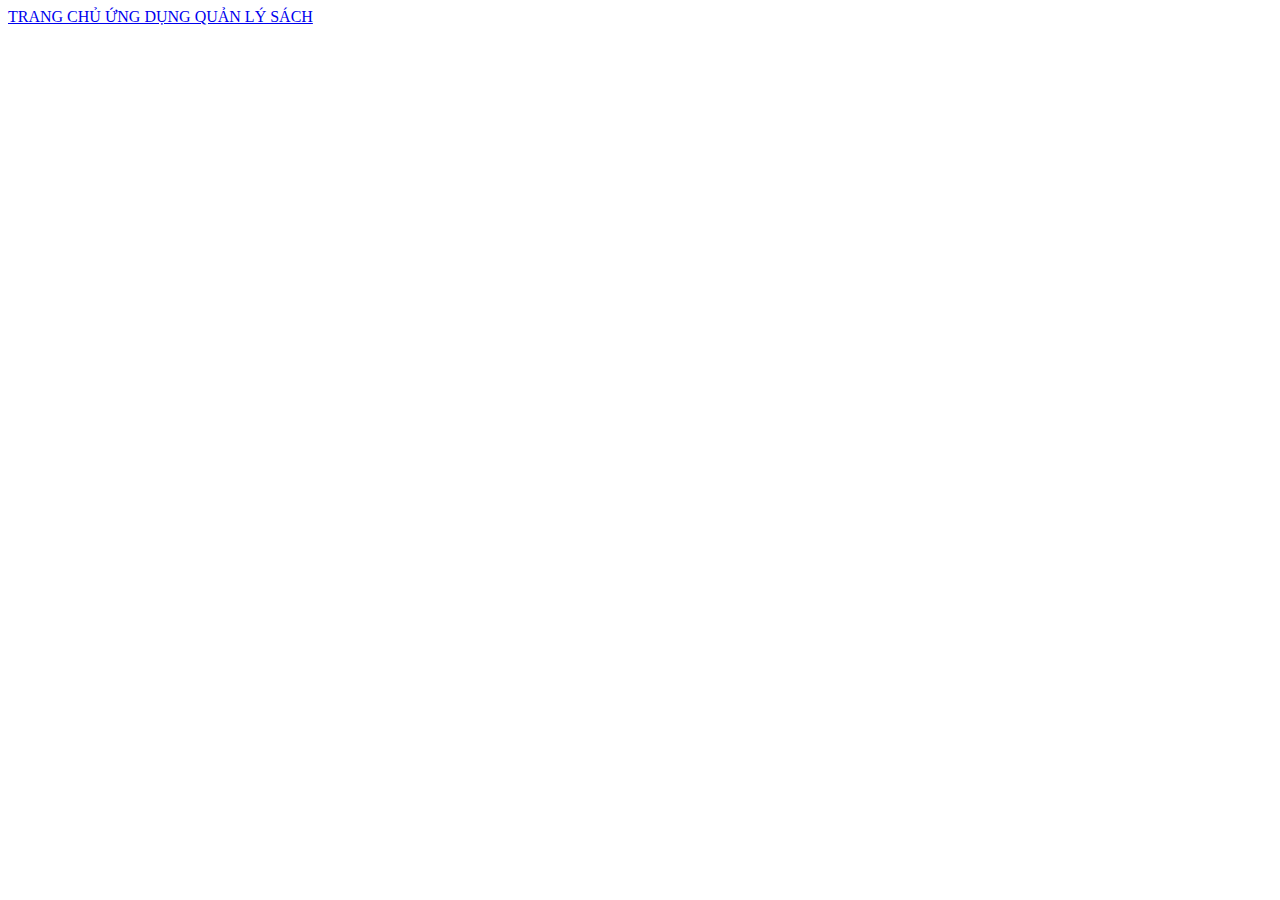
<file: src/main/resources/templates/home/index.html>
<!DOCTYPE html>
<html xmlns:th="http://www.thymeleaf.org" lang="en">
<head>
    <meta charset="UTF-8">
    <meta http-equiv="X-UA-Compatible" content="IE=edge">
    <meta name="viewport" content="width=device-width, initial-scale=1.0">
    <title>ỨNG DỤNG QUẢN LÝ SÁCH</title>
    <th:block th:replace="~{layout::link-css}"></th:block>
    <th:block th:replace="~{layout::custom-css}"></th:block>
</head>
<body>
<th:block th:replace="~{layout::header}"></th:block>
<div class="container">
    <nav class="navbar navbar-light bg-light">
        <div class="container-fluid">
            <a class="navbar-brand" href="#">TRANG CHỦ ỨNG DỤNG QUẢN LÝ SÁCH</a>
        </div>
    </nav>
</div>
<th:block th:replace="~{layout::footer}"></th:block>
</body>
</html>
</file>
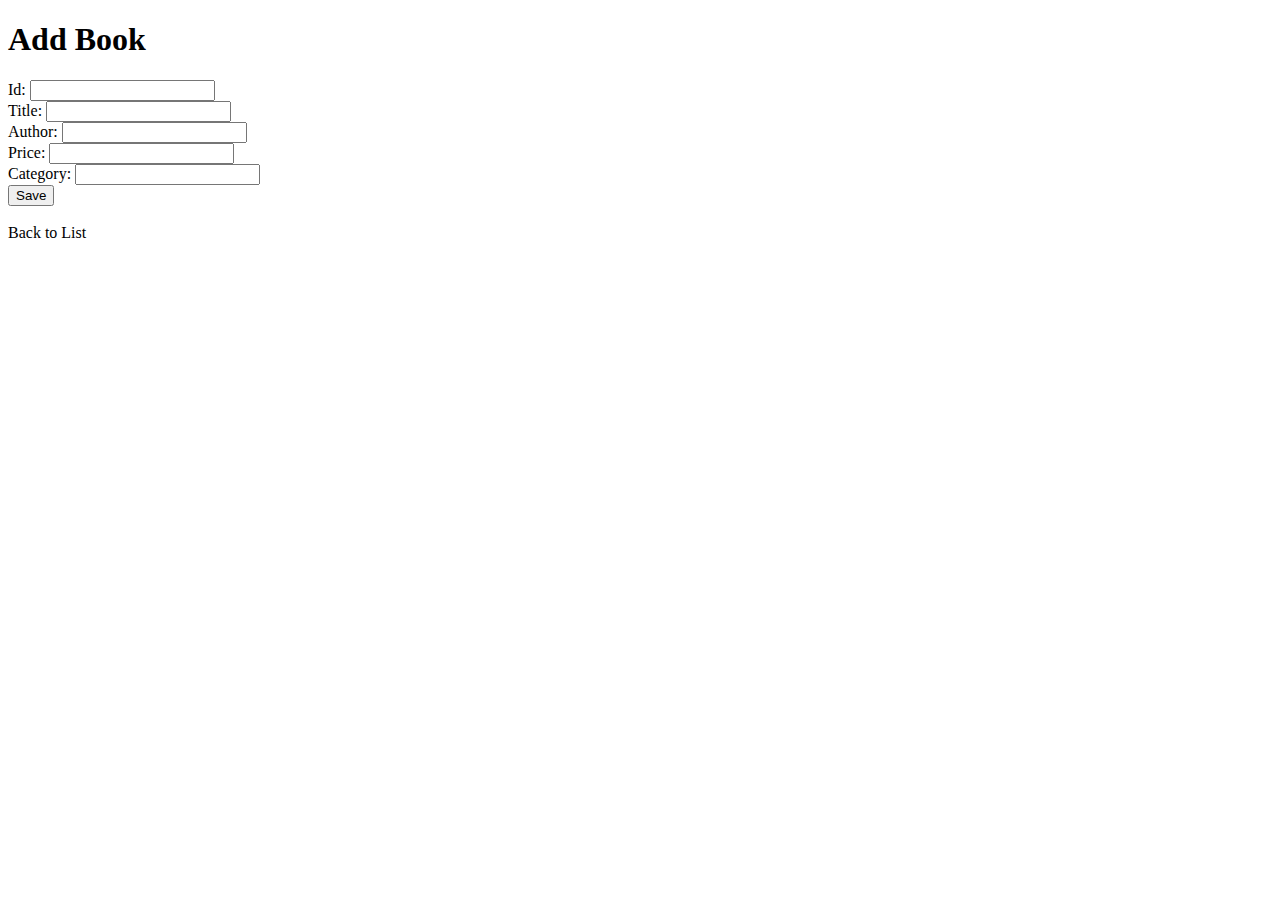
<file: src/main/resources/templates/book/add.html>
<!DOCTYPE html>
<html xmlns:th="http://www.thymeleaf.org" lang="en">
<head>
    <meta charset="UTF-8">
    <meta http-equiv="X-UA-Compatible" content="IE=edge">
    <meta name="viewport" content="width=device-width, initial-scale=1.0">
    <th:block th:replace="~{layout::link-css}"></th:block>
    <th:block th:replace="~{layout::custom-css}"></th:block>
    <title>Add Book</title>
</head>
<body>
<th:block th:replace="~{layout::header}"></th:block>
<div class="container">
    <h1>Add Book</h1>
    <div class="alert alert-danger" th:if="${error}" th:text="${error}"></div>
    <form th:action="@{/books/add}" th:object="${book}" method="post">
        <div class="col-6 mb-3">
            <label class="form-label" for="id">Id:</label>
            <input class="form-control" type="text" th:field="*{id}" id="id">
        </div>
        <div class="col-6 mb-3">
            <label class="form-label" for="title">Title:</label>
            <input class="form-control" type="text" th:field="*{title}" id="title">
        </div>
        <div class="col-6 mb-3">
            <label class="form-label" for="author">Author:</label>
            <input class="form-control" type="text" th:field="*{author}" id="author">
        </div>
        <div class="col-6 mb-3">
            <label class="form-label" for="price">Price:</label>
            <input class="form-control" type="text" th:field="*{price}" id="price">
        </div>
        <div class="col-6 mb-3">
            <label class="form-label" for="category">Category:</label>
            <input class="form-control" type="text" th:field="*{category}" id="category">
        </div>
        <input type="submit" class="btn btn-primary" value="Save">
    </form>
    <br>
    <a th:href="@{/books}">Back to List</a>
</div>
<th:block th:replace="~{layout::footer}"></th:block>
</body>
</html>
</file>
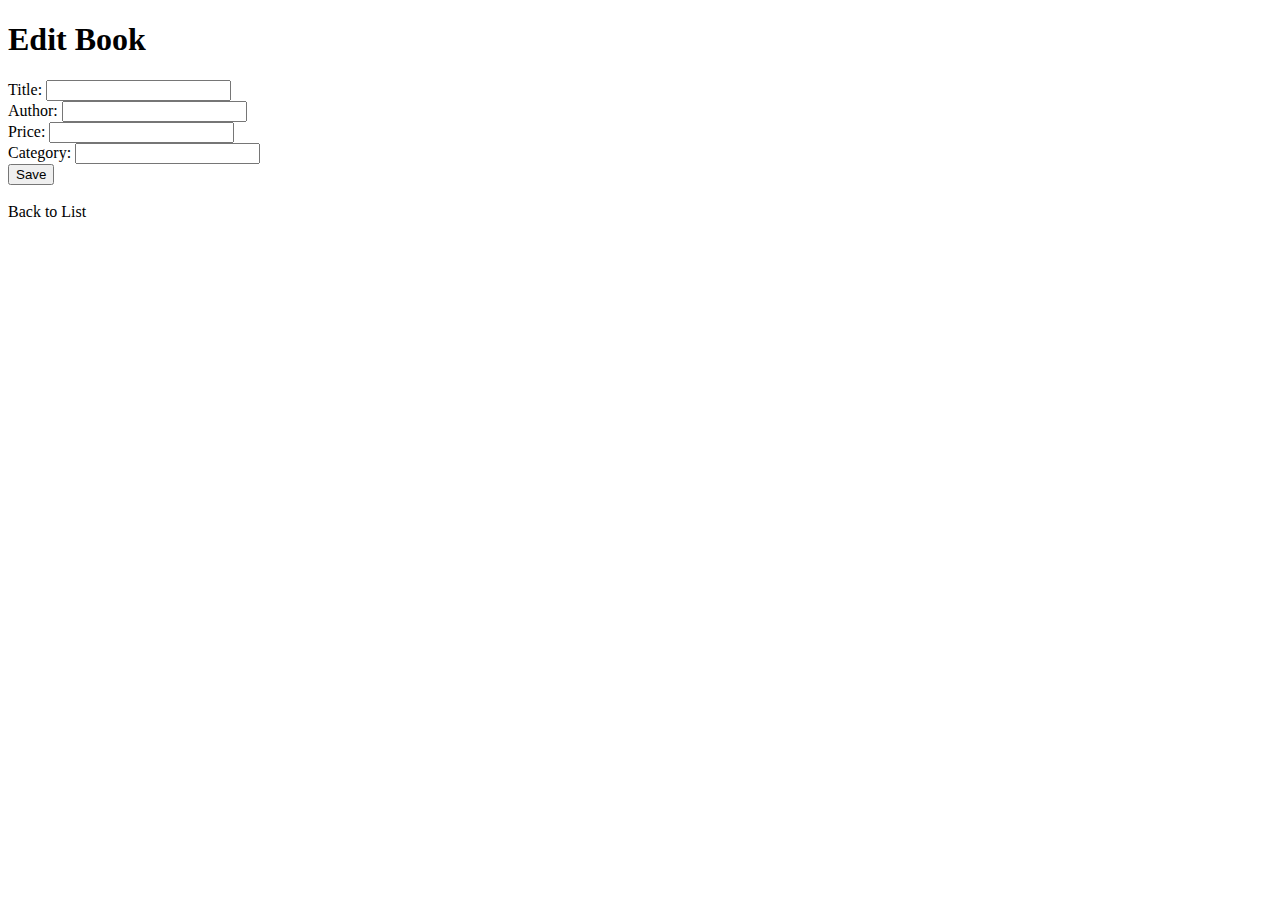
<file: src/main/resources/templates/book/edit.html>
<!DOCTYPE html>
<html xmlns:th="http://www.thymeleaf.org" lang="en">
<head>
    <meta charset="UTF-8">
    <meta http-equiv="X-UA-Compatible" content="IE=edge">
    <meta name="viewport" content="width=device-width, initial-scale=1.0">
    <th:block th:replace="~{layout::link-css}"></th:block>
    <th:block th:replace="~{layout::custom-css}"></th:block>
    <title>Edit Book</title>
</head>
<body>
<th:block th:replace="~{layout::header}"></th:block>
<div class="container">
    <h1>Edit Book</h1>
    <div class="alert alert-danger" th:if="${error}" th:text="${error}"></div>
    <form th:action="@{/books/edit}" th:object="${book}" method="post">
        <input type="hidden" th:field="*{id}">
        <div class="col-6 mb-3">
            <label class="form-label" for="title">Title:</label>
            <input class="form-control" type="text" th:field="*{title}" id="title">
        </div>
        <div class="col-6 mb-3">
            <label class="form-label" for="author">Author:</label>
            <input class="form-control" type="text" th:field="*{author}" id="author">
        </div>
        <div class="col-6 mb-3">
            <label class="form-label" for="price">Price:</label>
            <input class="form-control" type="text" th:field="*{price}" id="price">
        </div>
        <div class="col-6 mb-3">
            <label class="form-label" for="category">Category:</label>
            <input class="form-control" type="text" th:field="*{category}" id="category">
        </div>
        <input type="submit" value="Save">
    </form>
    <br>
    <a th:href="@{/books}">Back to List</a>
</div>
<th:block th:replace="~{layout::footer}"></th:block>
</body>
</html>
</file>
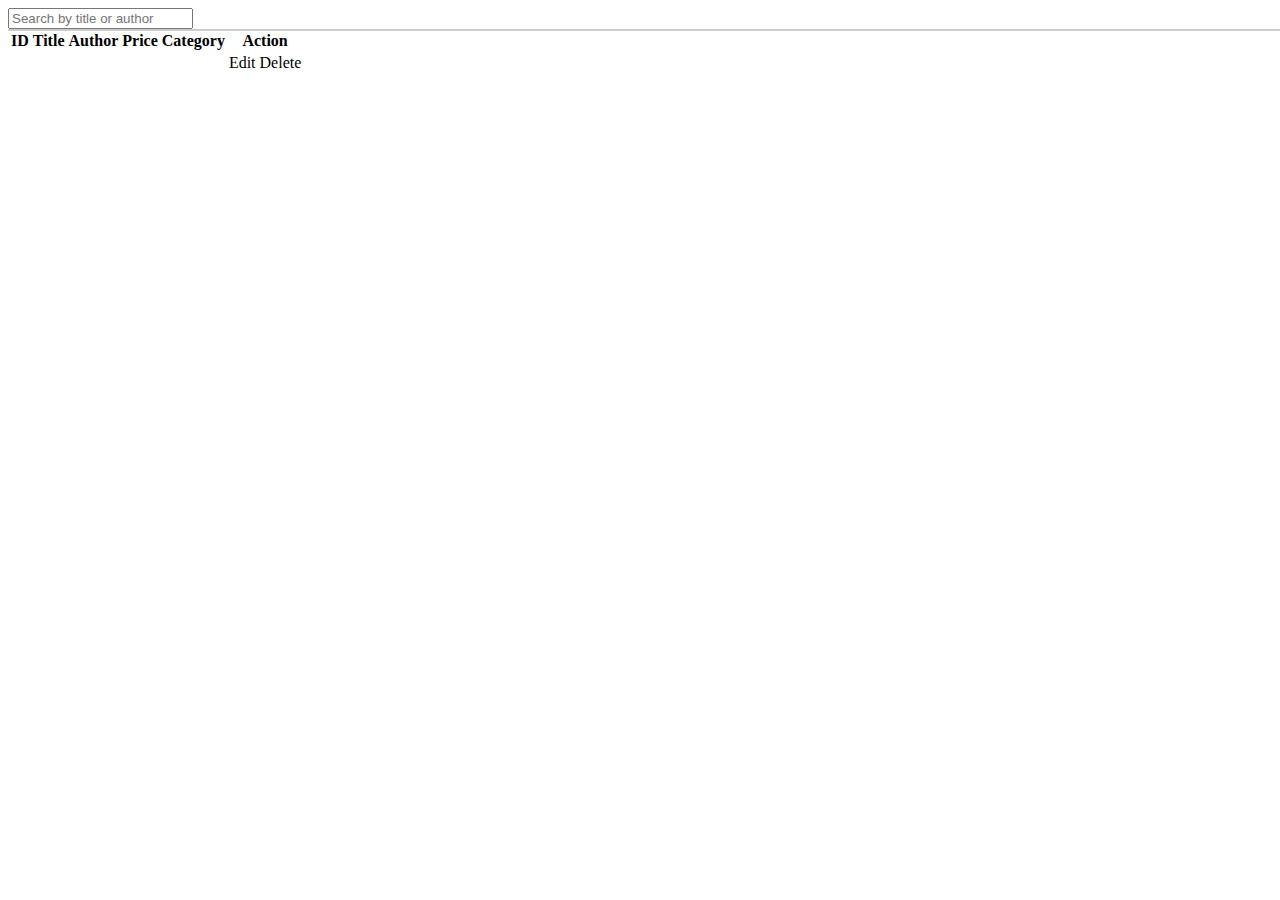
<file: src/main/resources/templates/book/list.html>
<!DOCTYPE html>
<html xmlns:th="http://www.thymeleaf.org" lang="en">
<head>
    <meta charset="UTF-8">
    <meta http-equiv="X-UA-Compatible" content="IE=edge">
    <meta name="viewport" content="width=device-width, initial-scale=1.0">
    <title>List Book</title>
    <th:block th:replace="~{layout::link-css}"></th:block>
    <th:block th:replace="~{layout::custom-css}"></th:block>
    <style>
        #suggestions {
            position: absolute;
            z-index: 1000;
            background-color: white;
            border: 1px solid #ccc;
            width: 100%;
        }
        #suggestions .list-group-item {
            cursor: pointer;
        }
    </style>
</head>
<body>
<th:block th:replace="~{layout::header}"></th:block>
<div class="container">
    <form th:action="@{/books/search}" method="get">
        <div class="input-group mb-3 position-relative">
            <input type="text" class="form-control" placeholder="Search by title or author" name="keyword" th:value="${keyword}" id="search-input">
            <div id="suggestions" class="list-group"></div>
        </div>
    </form>
    <table class="table">
        <tr>
            <th>ID</th>
            <th>Title</th>
            <th>Author</th>
            <th>Price</th>
            <th>Category</th>
            <th>Action</th>
        </tr>
        <tr th:each="book : ${books}">
            <td th:text="${book.getId()}"></td>
            <td th:text="${book.getTitle()}"></td>
            <td th:text="${book.getAuthor()}"></td>
            <td th:text="${book.getPrice()}"></td>
            <td th:text="${book.getCategory()}"></td>
            <td colspan="2">
                <a class="btn btn-primary" th:href="@{/books/edit/{id}(id=${book.getId()})}">Edit</a>
                <a class="btn btn-danger" th:href="@{/books/delete/{id}(id=${book.getId()})}" onclick="return confirm('Are you sure you want to delete this book?')">Delete</a>
            </td>
        </tr>
    </table>
</div>
<th:block th:replace="~{layout::footer}"></th:block>
<script>
    const searchInput = document.getElementById('search-input');
    const suggestions = document.getElementById('suggestions');

    searchInput.addEventListener('input', () => {
        const query = searchInput.value;
        if (query.length < 3) {
            suggestions.innerHTML = '';
            return;
        }
        fetch(`/books/autocomplete?keyword=${query}`)
            .then(response => response.json())
            .then(data => {
                suggestions.innerHTML = '';
                data.forEach(item => {
                    const suggestionItem = document.createElement('a');
                    suggestionItem.classList.add('list-group-item', 'list-group-item-action');
                    suggestionItem.textContent = item.title;
                    suggestionItem.dataset.id = item.id;
                    suggestions.appendChild(suggestionItem);
                });
            });
    });

    suggestions.addEventListener('click', (event) => {
        if (event.target && event.target.classList.contains('list-group-item')) {
            const bookId = event.target.dataset.id;
            window.location.href = `/books/findById?id=${bookId}`;
        }
    });
</script>
</body>
</html>
</file>
